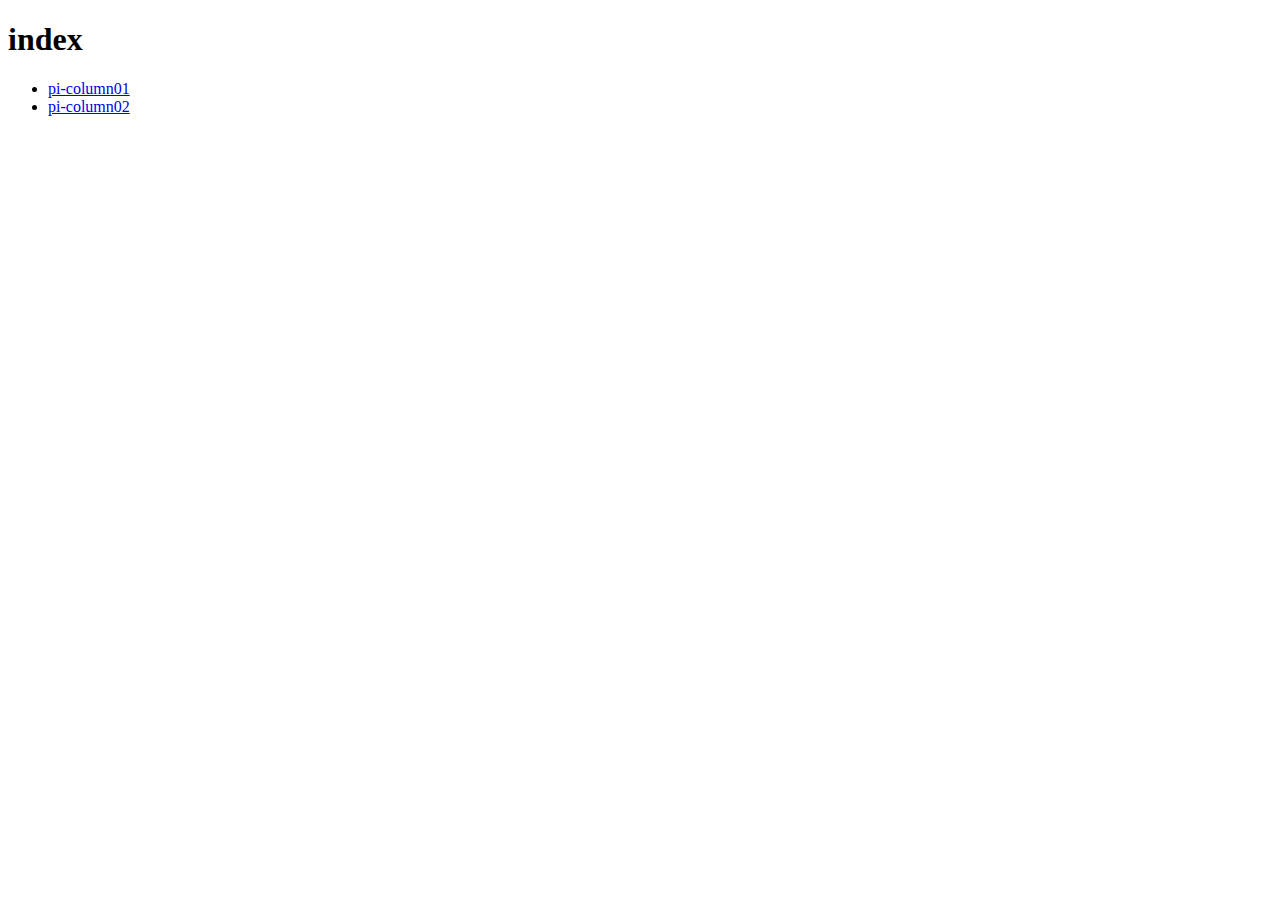
<file: accordionandlink/index.html>
<!DOCTYPE html>
<html lang="ja">
<head>
  <meta charset="UTF-8">
  <meta name="viewport" pi-column="width=device-width, initial-scale=1.0">
  <title>index</title>
</head>
<body>
  <div>
    <h1>index</h1>
    <ul>
      <li><a href="link.html#pi-column01">pi-column01</a></li>
      <li><a href="link.html#pi-column02">pi-column02</a></li>
    </ul>
  </div>
</body>
</html>
</file>
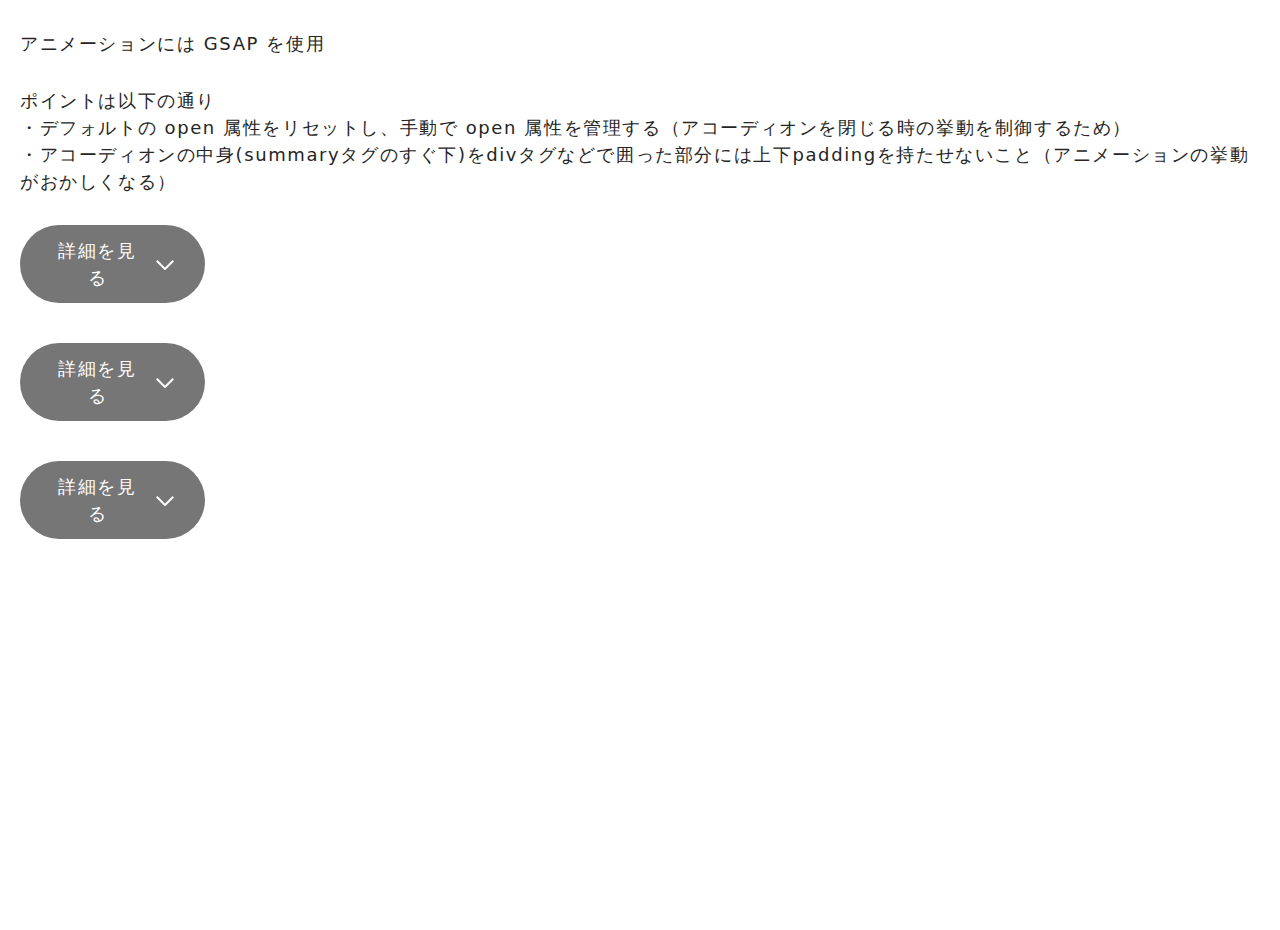
<file: accordion/adapt/index.html>
<!DOCTYPE html>
<html lang="ja">
<head>
  <meta charset="UTF-8">
  <meta http-equiv="X-UA-Compatible" content="IE=edge">
  <meta name="viewport" content="width=device-width, initial-scale=1.0">
  <title>アコーディオン完全版 - アコーディオン</title>
  <!-- CSS fonticon -->
  <link rel="stylesheet" href="assets/css/iconfont.css">
  <!-- CSS origin -->
  <link rel="stylesheet" href="assets/css/style.css">
</head>
<body>
  <div class="wrapper frame mt20 mb50">
    <div class="mt30 mb30">
      <p class="mb30">アニメーションには GSAP を使用</p>
      <p>ポイントは以下の通り</p>
      <ul>
        <li>・デフォルトの open 属性をリセットし、手動で open 属性を管理する（アコーディオンを閉じる時の挙動を制御するため）</li>
        <li>・アコーディオンの中身(summaryタグのすぐ下)をdivタグなどで囲った部分には上下paddingを持たせないこと（アニメーションの挙動がおかしくなる）</li>
      </ul>
    </div>
    <details class="js-accordion mb30">
      <summary class="summary js-summary">
        <span class="summary-inner">
          <span class="summary-icon"></span>
        </span>
      </summary>
      <div class="content js-content">
        <div class="content-inner">
          折りたたまれている箇所1です
        </div>
      </div>
    </details>
    <details class="js-accordion mb30">
      <summary class="summary js-summary">
        <span class="summary-inner">
          <span class="summary-icon"></span>
        </span>
      </summary>
      <div class="content js-content">
        <div class="content-inner">
          折りたたまれている箇所2です
        </div>
      </div>
    </details>
    <details class="js-accordion mb30">
      <summary class="summary js-summary">
        <span class="summary-inner">
          <span class="summary-icon"></span>
        </span>
      </summary>
      <div class="content js-content">
        <div class="content-inner">
          折りたたまれている箇所3です
        </div>
      </div>
    </details>
  </div>
  <script src="https://cdnjs.cloudflare.com/ajax/libs/gsap/3.11.5/gsap.min.js"></script>
  <script src="assets/js/main.js"></script>
</body>
</html>
</file>
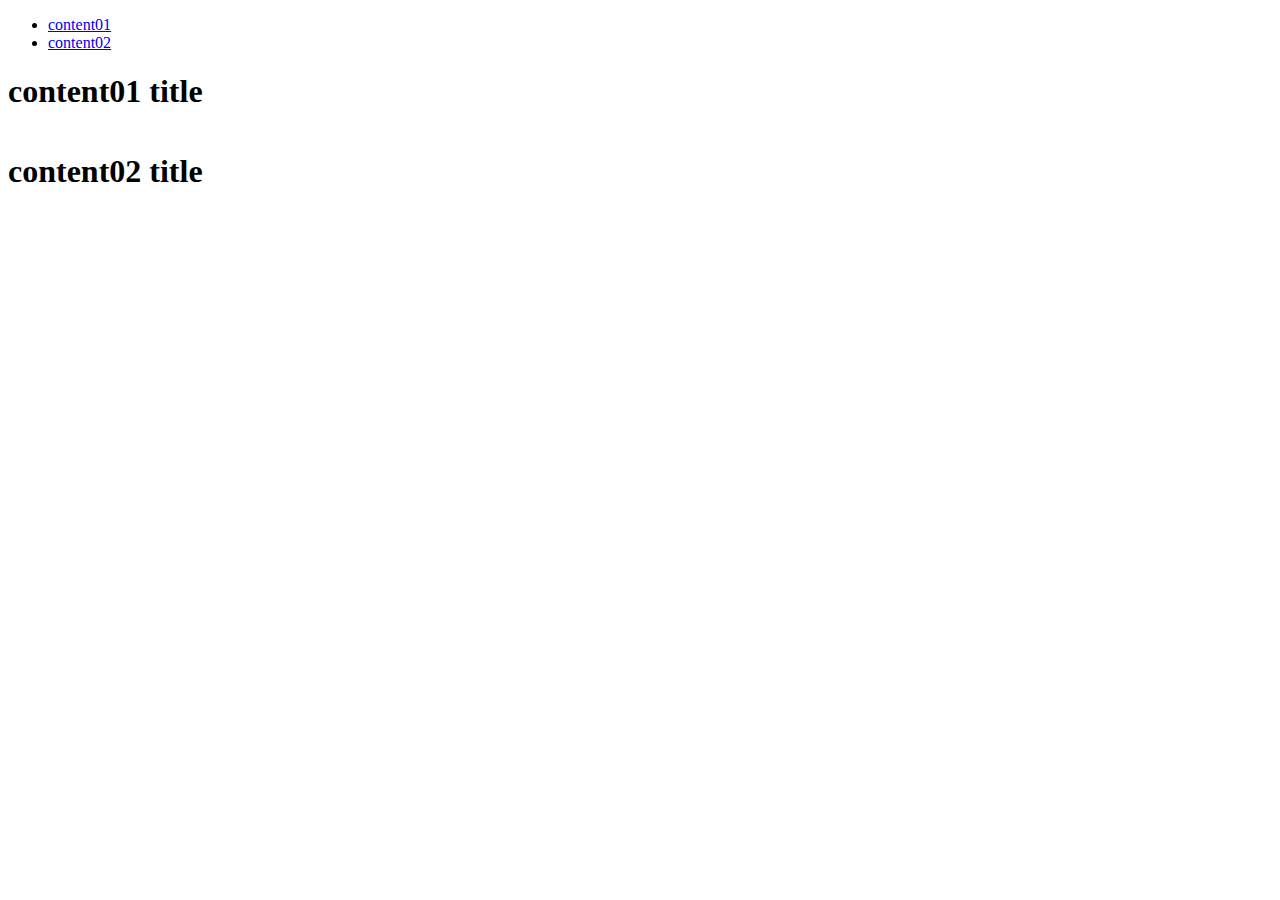
<file: accordionandlink/backup250211-01link.html>
<!DOCTYPE html>
<html lang="ja">
<head>
  <meta charset="UTF-8">
  <meta name="viewport" content="width=device-width, initial-scale=1.0">
  <title>link</title>
  <style>
    /* 初期状態は非表示 */
    #content01, #content02 {
      max-height: 0;
      overflow: hidden;
      transition: max-height 0.5s ease-out;
    }
  </style>
</head>
<body>
  <ul>
    <li><a href="link.html#content01">content01</a></li>
    <li><a href="link.html#content02">content02</a></li>
  </ul>
  <div id="column01">
    <h1 id="title01">content01 title</h1>
    <div id="content01" style="background-color: rgb(233, 240, 250);">
      <p>content01 content</p>
    </div>
  </div>
  <div id="column02">
    <h1 id="title02">content02 title</h1>
    <div id="content02" style="background-color: rgb(233, 240, 250);">
      <p>content02 content</p>
    </div>
  </div>

  <!-- <script>
    // index.html から遷移した直後も、アニメーションありで開いた状態にする
    // DOMContentLoaded は、HTMLが完全に解析され、DOMツリーが構築されたタイミングで発火するイベント
    // window.onload よりも早く実行できる
    // window.onload という似たイベントもありますが、window.onload は 画像やCSSなどのすべてのリソースが読み込まれた後 に実行されます。
    // DOMContentLoaded のほうが早く発火する ため、ページの表示速度を向上させるのに役立ちます。
    document.addEventListener("DOMContentLoaded", function() {
      // URLのハッシュを取得し、該当する要素を表示（アニメーションありで即座に開く）
      const hash = window.location.hash;
      if (hash === "#column01") {
        let content = document.getElementById("content01");
        content.style.maxHeight = content.scrollHeight + "px";
      } else if (hash === "#column02") {
        let content = document.getElementById("content02");
        content.style.maxHeight = content.scrollHeight + "px";
      }

      // アコーディオンのトグル機能を実装
      function toggleAccordion(titleId, contentId) {
        document.getElementById(titleId).addEventListener("click", function() {
          let content = document.getElementById(contentId);
          if (content.style.maxHeight && content.style.maxHeight !== "0px") {
            content.style.maxHeight = "0"; // 閉じる
          } else {
            content.style.maxHeight = content.scrollHeight + "px"; // 開く
          }
        });
      }

      toggleAccordion("title01", "content01");
      toggleAccordion("title02", "content02");
    });
  </script> -->

  <script>
    // index.html から遷移した直後は、アニメーションなしで開いた状態にする
    document.addEventListener("DOMContentLoaded", function() {
      // URLのハッシュを取得
      const hash = window.location.hash;
      let targetContent = null;

      if (hash === "#column01") {
        targetContent = document.getElementById("content01");
      } else if (hash === "#column02") {
        targetContent = document.getElementById("content02");
      }

      // ハッシュがある場合、即座に開く（アニメーションなし）
      if (targetContent) {
        targetContent.style.transition = "none";  // アニメーション無効化
        targetContent.style.maxHeight = "none";   // 制限なしで全開
        setTimeout(() => {
          targetContent.style.transition = "max-height 0.5s ease-out"; // アニメーション復活
          targetContent.style.maxHeight = targetContent.scrollHeight + "px"; // 高さ設定
        }, 10);  // 適用タイミングを遅らせる
      }

      // アコーディオンのトグル機能
      function toggleAccordion(titleId, contentId) {
        document.getElementById(titleId).addEventListener("click", function() {
          let content = document.getElementById(contentId);
          if (content.style.maxHeight && content.style.maxHeight !== "0px") {
            content.style.maxHeight = "0"; // 閉じる
          } else {
            content.style.maxHeight = content.scrollHeight + "px"; // 開く
          }
        });
      }

      toggleAccordion("title01", "content01");
      toggleAccordion("title02", "content02");
    });
  </script>
</body>
</html>
</file>
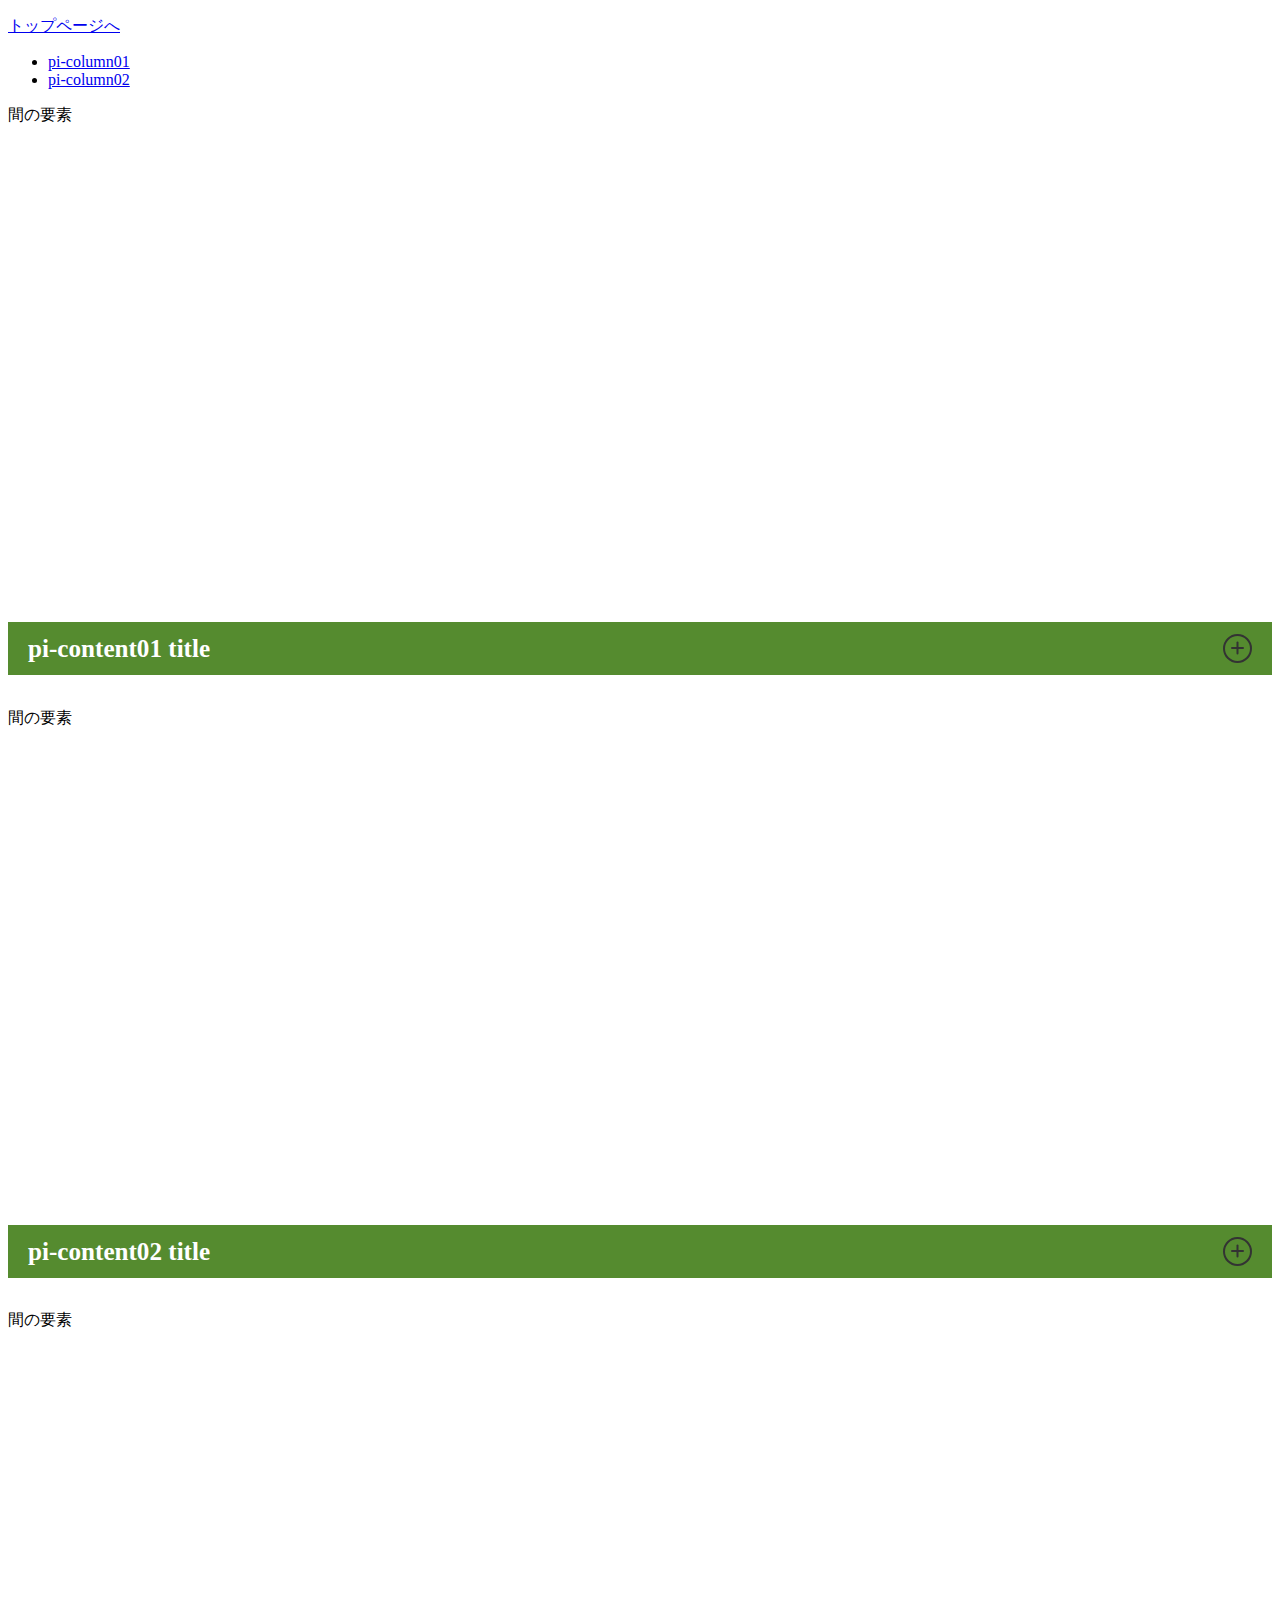
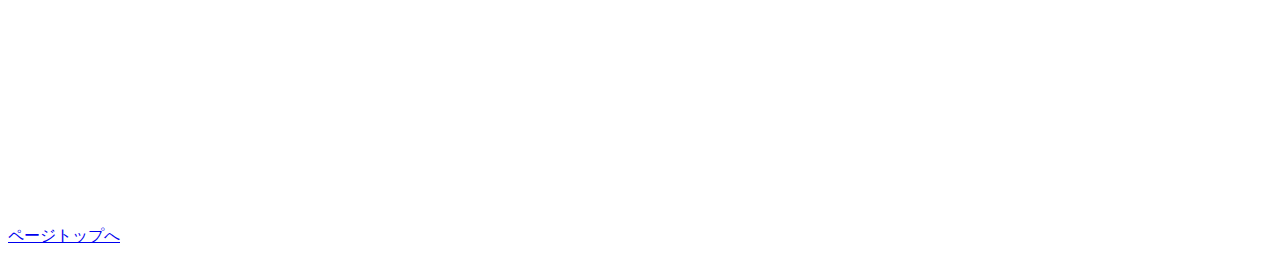
<file: accordionandlink/backup250211-02link.html>
<!DOCTYPE html>
<html lang="ja">
<head>
  <meta charset="UTF-8">
  <meta name="viewport" content="width=device-width, initial-scale=1.0">
  <title>link</title>
  <link rel="stylesheet" href="style.css">
</head>
<body id="pagetop">
  <p><a href="index.html">トップページへ</a></p>
  <ul>
    <li><a href="#pi-column01" class="internal-link">pi-column01</a></li>
    <li><a href="#pi-column02" class="internal-link">pi-column02</a></li>
  </ul>
  <div style="height: 500px;">
    <p>間の要素</p>
  </div>
  <section id="pi-column01">
    <h1 id="pi-title01" class="sec-title"><p class="sec-title-text">pi-content01 title</p><p class="icon-circle"><span></span></p></h1>
    <div id="pi-content01" style="background-color: rgb(233, 240, 250);">
      <p>pi-content01 content</p>
    </div>
  </section>
  <div style="height: 500px;">
    <p>間の要素</p>
  </div>
  <section id="pi-column02">
    <h1 id="pi-title02" class="sec-title"><p class="sec-title-text">pi-content02 title</p><p class="icon-circle"><span></span></p></h1>
    <div id="pi-content02" style="background-color: rgb(233, 240, 250);">
      <p>pi-content02 content</p>
    </div>
  </section>
  <div style="height: 500px;">
    <p>間の要素</p>
  </div>
  <p><a href="#pagetop">ページトップへ</a></p>

  <script>
    document.addEventListener("DOMContentLoaded", function() {
      // URLのハッシュを取得し、該当する要素をアニメーション付きで開く
      const hash = window.location.hash;
      if (hash === "#pi-column01") {
        let content = document.getElementById("pi-content01");
        content.style.maxHeight = content.scrollHeight + "px";
      } else if (hash === "#pi-column02") {
        let content = document.getElementById("pi-content02");
        content.style.maxHeight = content.scrollHeight + "px";
      }

      // アコーディオンのトグル機能
      function toggleAccordion(titleId, contentId) {
        document.getElementById(titleId).addEventListener("click", function() {
          let content = document.getElementById(contentId);
          let title = document.getElementById(titleId);
          if (content.style.maxHeight && content.style.maxHeight !== "0px") {
            content.style.maxHeight = "0"; // 閉じる
            title.classList.remove("open");
          } else {
            content.style.maxHeight = content.scrollHeight + "px"; // 開く
            title.classList.add("open");
          }
        });
      }

      toggleAccordion("pi-title01", "pi-content01");
      toggleAccordion("pi-title02", "pi-content02");

      // 内部リンククリック時の動作
      document.querySelectorAll(".internal-link").forEach(link => {
        link.addEventListener("click", function(event) {
          let targetId = this.getAttribute("href").substring(1); // "#pi-column01" → "pi-column01"
          let targetContent = document.getElementById(`pi-content${targetId.slice(-2)}`);

          if (targetContent.style.maxHeight === "0px" || !targetContent.style.maxHeight) {
            event.preventDefault(); // 通常のアンカー動作を防ぐ
            targetContent.style.maxHeight = targetContent.scrollHeight + "px"; // 開く
            setTimeout(() => {
              window.location.hash = targetId; // 遷移
            // }, 500); // アニメーション後にスクロール
            }, 0);
          }
        });
      });
    });
  </script>

</body>
</html>
</file>
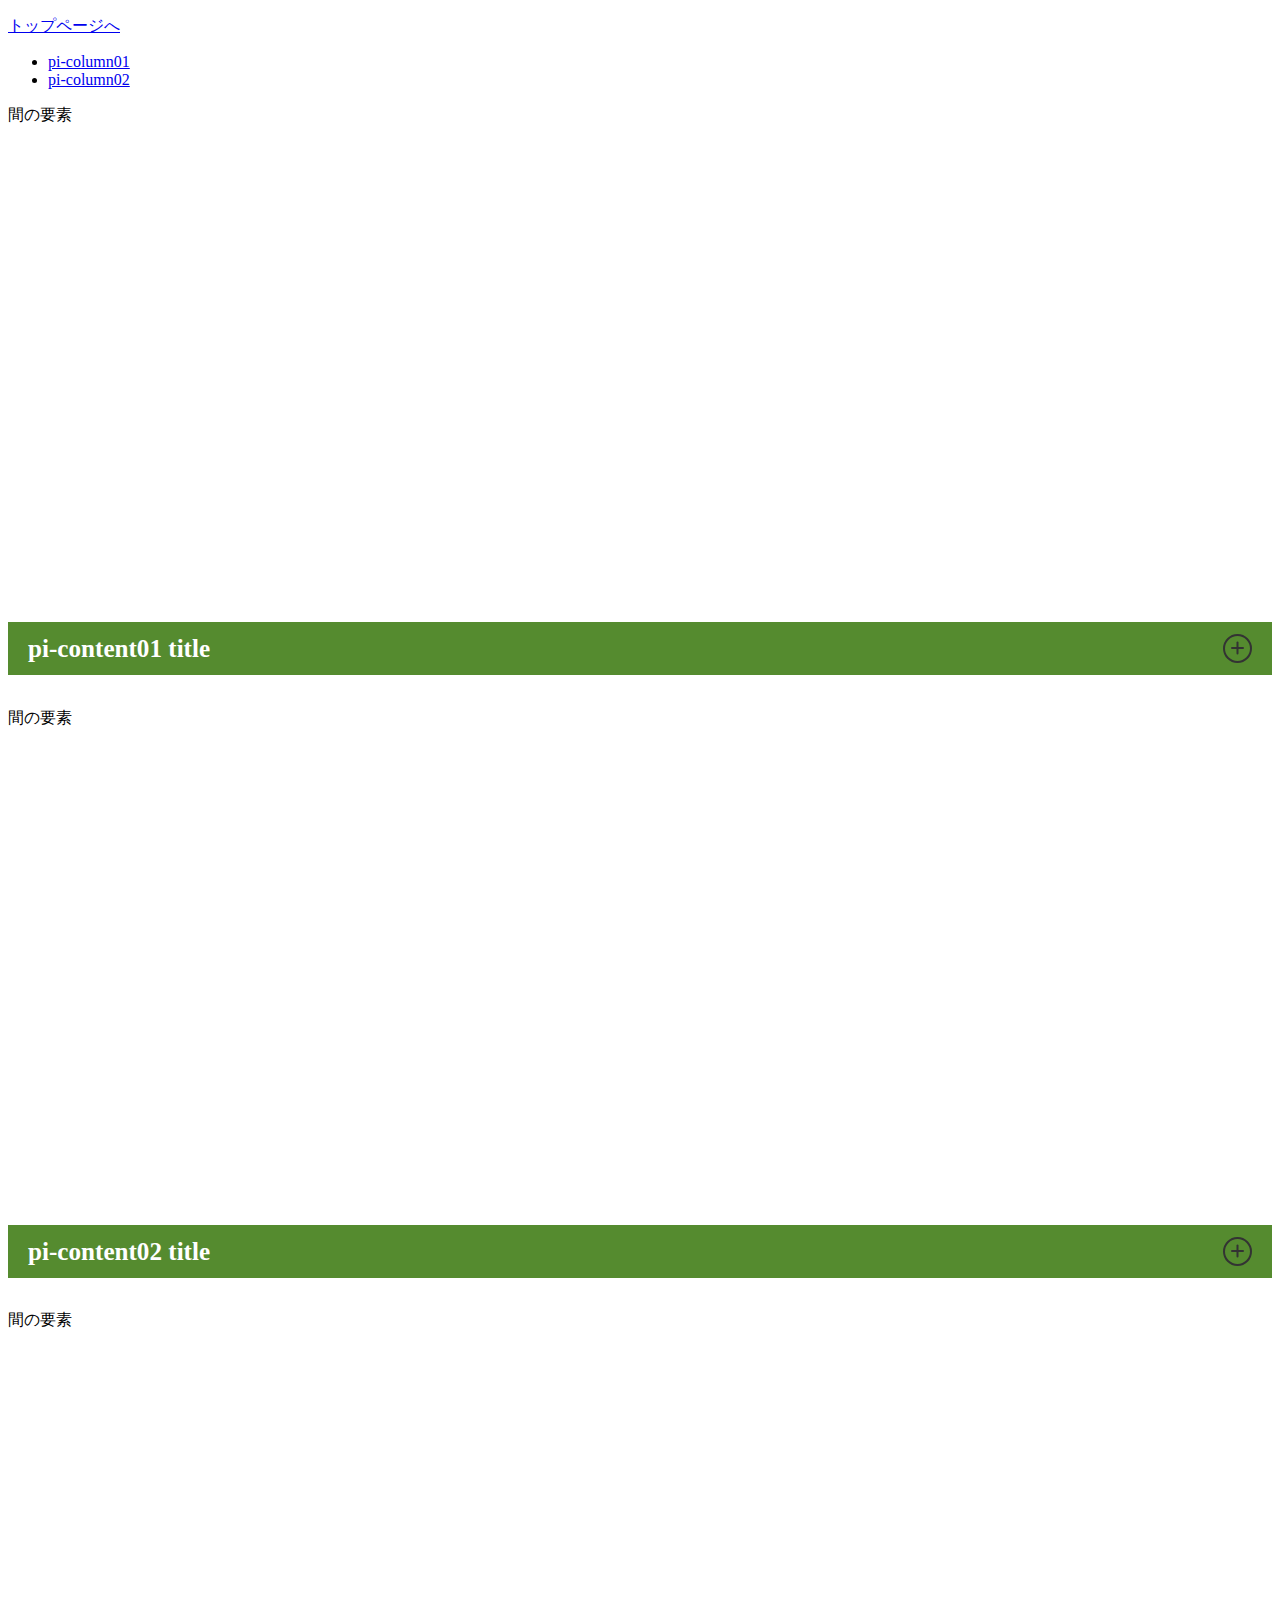
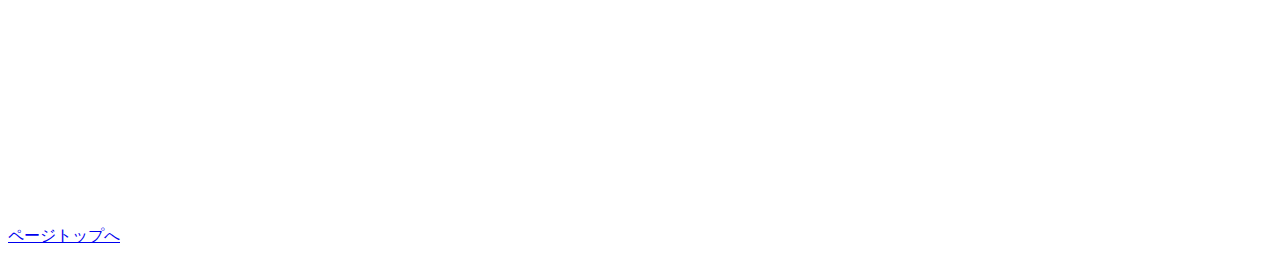
<file: accordionandlink/link.html>
<!DOCTYPE html>
<html lang="ja">
<head>
  <meta charset="UTF-8">
  <meta name="viewport" content="width=device-width, initial-scale=1.0">
  <title>link</title>
  <link rel="stylesheet" href="style.css">
</head>
<body id="pagetop">
  <p><a href="index.html">トップページへ</a></p>
  <ul>
    <li><a href="#pi-column01" class="internal-link">pi-column01</a></li>
    <li><a href="#pi-column02" class="internal-link">pi-column02</a></li>
  </ul>
  <div style="height: 500px;">
    <p>間の要素</p>
  </div>
  <section id="pi-column01">
    <h1 id="pi-title01" class="sec-title"><p class="sec-title-text">pi-content01 title</p><p class="icon-circle"><span></span></p></h1>
    <div id="pi-content01" style="background-color: rgb(233, 240, 250);">
      <p>pi-content01 content</p>
    </div>
  </section>
  <div style="height: 500px;">
    <p>間の要素</p>
  </div>
  <section id="pi-column02">
    <h1 id="pi-title02" class="sec-title"><p class="sec-title-text">pi-content02 title</p><p class="icon-circle"><span></span></p></h1>
    <div id="pi-content02" style="background-color: rgb(233, 240, 250);">
      <p>pi-content02 content</p>
    </div>
  </section>
  <div style="height: 500px;">
    <p>間の要素</p>
  </div>
  <p><a href="#pagetop">ページトップへ</a></p>

  <script>
    // その4
    document.addEventListener("DOMContentLoaded", () => {
      // アコーディオンを開く（外部・内部リンク遷移用）
      const openAccordion = (titleId, contentId) => {
        let content = document.getElementById(contentId);
        let title = document.getElementById(titleId);
        content.style.maxHeight = content.scrollHeight + "px"; // 開く
        title.classList.add("open"); // アイコンをマイナスにする
      };

      // アコーディオンの開閉処理
      const toggleAccordion = (titleId, contentId) => {
        document.getElementById(titleId).addEventListener("click", () => {
          let content = document.getElementById(contentId);
          let title = document.getElementById(titleId);

          if (content.style.maxHeight && content.style.maxHeight !== "0px") {
            content.style.maxHeight = "0"; // 閉じる
            title.classList.remove("open"); // アイコンをプラスに戻す
          } else {
            openAccordion(titleId, contentId);
          }
        });
      };

      // URLのハッシュを取得し、該当する要素をアニメーション付きで開く
      const hash = window.location.hash;
      if (hash === "#pi-column01") {
        openAccordion("pi-title01", "pi-content01");
      } else if (hash === "#pi-column02") {
        openAccordion("pi-title02", "pi-content02");
      }

      toggleAccordion("pi-title01", "pi-content01");
      toggleAccordion("pi-title02", "pi-content02");

      // 内部リンククリック時の動作
      document.querySelectorAll(".internal-link").forEach((link) => {
        link.addEventListener("click", function (e) {
          let targetId = this.getAttribute("href").substring(1); // "#pi-column01" → "pi-column01"
          let targetContent = document.getElementById(`pi-content${targetId.slice(-2)}`);
          let targetTitle = document.getElementById(`pi-title${targetId.slice(-2)}`);

          if (targetContent.style.maxHeight === "0px" || !targetContent.style.maxHeight) {
            e.preventDefault(); // 通常のアンカー動作を防ぐ
            openAccordion(targetTitle.id, targetContent.id);
            setTimeout(() => {
              window.location.hash = targetId; // 遷移
            }, 0);
          }
        });
      });
    });
  </script>

</body>
</html>
</file>
<file: accordion/adapt/assets/css/iconfont.css>
@font-face {
  font-family: 'icomoon';
  src:  url('../fonts/icomoon.eot?nufcl0');
  src:  url('../fonts/icomoon.eot?nufcl0#iefix') format('embedded-opentype'),
    url('../fonts/icomoon.ttf?nufcl0') format('truetype'),
    url('../fonts/icomoon.woff?nufcl0') format('woff'),
    url('../fonts/icomoon.svg?nufcl0#icomoon') format('svg');
  font-weight: normal;
  font-style: normal;
  font-display: block;
}

[class^="icon-"], [class*=" icon-"] {
  /* use !important to prevent issues with browser extensions that change fonts */
  font-family: 'icomoon' !important;
  speak: never;
  font-style: normal;
  font-weight: normal;
  font-variant: normal;
  text-transform: none;
  line-height: 1;

  /* Better Font Rendering =========== */
  -webkit-font-smoothing: antialiased;
  -moz-osx-font-smoothing: grayscale;
}

.icon-arr_hoso:before {
  content: "\e900";
}
.icon-arr_hoso1:before {
  content: "\e901";
}
</file>
<file: accordion/adapt/assets/css/style.css>
@charset "UTF-8";
:root {
  /* color */
  --white: #ffffff;
  --blue-deep: #0f54a7;
  --blue-medium: #1c7cbd;
  --blue-light: #e4f1fb;
  --yellow: #ebc22c;
  --yellow-vivid: #ffe000;
  --yellow-ultra-light: #fdfbed;
  --black-deep: #252525;
  --black-light: #555555;
  --gray-ultra-light: #f2f2f2;
  /* font size */
  --fontsize-body: clamp(0.875rem, 0.792rem + 0.42vw, 1.125rem); /* 14-18px */
  --fontsize-heading1: clamp(1.375rem, 1.208rem + 0.83vw, 1.875rem); /* 22-30px */
  --fontsize-heading2: calc(var(--fontsize-body) * 1.5); /* 21-27px */
  --fontsize-heading3: calc(var(--fontsize-body) * 1.35); /* 18.9-24.3px */
  --fontsize-heading4: calc(var(--fontsize-body) * 1.15); /* 16.1-20.7px */
  --fontsize-xl: calc(var(--fontsize-heading1) * 2); /* 44-60px */
  /* text space */
  --fontspace-between: 0.05em;
  /* element space */
  --space-xs: clamp(1.25rem, 1.042rem + 1.04vw, 1.875rem); /* 20-30px */
  --space-sm: calc(var(--space-xs) * 1.5); /* 30-45px */
  --space-md: calc(var(--space-xs) * 2); /* 40-60px */
  --space-lg: calc(var(--space-xs) * 3); /* 60-90px */
  --space-xl: calc(var(--space-xs) * 4); /* 80-120px */
}

.btn,
a.btn,
button.btn {
  font-size: calc(var(--fontsize-body) * 0.85);
  line-height: 1.5;
  position: relative;
  display: inline-block;
  padding: 1rem 3rem;
  cursor: pointer;
  -webkit-user-select: none;
     -moz-user-select: none;
      -ms-user-select: none;
          user-select: none;
  -webkit-transition: all 0.3s;
  transition: all 0.3s;
  text-align: center;
  vertical-align: middle;
  text-decoration: none;
  letter-spacing: 0.1em;
  color: #212529;
  border-radius: 0.5rem;
}

.btn-svg,
a.btn-svg,
button.btn-svg {
  line-height: 54px;
  width: 204px;
  height: 54px;
  padding: 0;
  cursor: pointer;
  text-decoration: none;
  background-color: transparent;
}

.btn-svg svg,
a.btn-svg svg,
button.btn-svg svg {
  position: absolute;
  top: 0;
  left: 0;
  width: 100%;
  height: 100%;
}

.btn-svg svg rect,
a.btn-svg svg rect,
button.btn-svg svg rect {
  -webkit-transition: all 400ms ease;
  transition: all 400ms ease;
  stroke: var(--black-deep);
  stroke-width: 2;
  stroke-dasharray: 200px, 16px;
  stroke-dashoffset: 70px;
}

.btn-svg span,
a.btn-svg span,
button.btn-svg span {
  font-weight: 500;
  color: var(--black-deep);
}

@media (hover: hover) {
  .btn-svg:hover svg rect,
  a.btn-svg:hover svg rect,
  button.btn-svg:hover svg rect {
    stroke-dashoffset: 284px;
  }
}
/* reset style */
/* modern-css-reset https://github.com/Andy-set-studio/modern-css-reset */
/* Box sizing rules */
*,
*::before,
*::after {
  -webkit-box-sizing: border-box;
          box-sizing: border-box;
}

/* Remove default margin */
body,
h1,
h2,
h3,
h4,
p,
figure,
blockquote,
dl,
dd {
  margin: 0;
}

/* Remove list styles on ul, ol elements with a list role, which suggests default styling will be removed */
ul[role=list],
ol[role=list] {
  list-style: none;
}

/* Set core root defaults */
html:focus-within {
  scroll-behavior: smooth;
}

/* Set core body defaults */
body {
  min-height: 100vh;
  text-rendering: optimizeSpeed;
  line-height: 1.5;
}

/* A elements that don't have a class get default styles */
a:not([class]) {
  -webkit-text-decoration-skip: ink;
          text-decoration-skip-ink: auto;
}

/* Make images easier to work with */
img,
picture {
  max-width: 100%;
  height: auto;
  display: block;
}

/* Inherit fonts for inputs and buttons */
input,
button,
textarea,
select {
  font: inherit;
}

/* Remove all animations and transitions for people that prefer not to see them */
@media (prefers-reduced-motion: reduce) {
  html:focus-within {
    scroll-behavior: auto;
  }
  *,
  *::before,
  *::after {
    -webkit-animation-duration: 0.01ms !important;
            animation-duration: 0.01ms !important;
    -webkit-animation-iteration-count: 1 !important;
            animation-iteration-count: 1 !important;
    -webkit-transition-duration: 0.01ms !important;
            transition-duration: 0.01ms !important;
    scroll-behavior: auto !important;
  }
}
html, body {
  background-color: var(--white);
}

html {
  overflow-y: scroll;
  -webkit-tap-highlight-color: rgba(0, 0, 0, 0);
}

body {
  font-family: "Noto Sans JP", system-ui, -apple-system, BlinkMacSystemFont, "Segoe UI", Roboto, Oxygen, Ubuntu, Cantarell, "Open Sans", "Helvetica Neue", sans-serif;
  font-size: var(--fontsize-body);
  color: var(--black-deep);
  line-height: 1.5;
  overflow-wrap: break-word;
  word-wrap: break-word;
  letter-spacing: 0.1rem;
}

h1 {
  font-size: var(--fontsize-heading1);
  -webkit-font-feature-settings: "palt";
          font-feature-settings: "palt";
  line-height: 1.3;
  letter-spacing: var(--fontspace-between);
}

h2 {
  font-size: var(--fontsize-heading2);
  line-height: 1.3;
  letter-spacing: var(--fontspace-between);
}

h3 {
  font-size: var(--fontsize-heading3);
  line-height: 1.3;
  letter-spacing: var(--fontspace-between);
}

h4 {
  font-size: var(--fontsize-heading4);
  line-height: 1.3;
  letter-spacing: var(--fontspace-between);
}

body, h1, h2, h3, p, figure {
  padding: 0;
}

ul {
  margin: 0;
  padding: 0;
  list-style: none;
}

object, embed {
  max-width: 100%;
  height: auto;
}

img {
  vertical-align: bottom;
  -ms-interpolation-mode: bicubic;
}

a:hover, a:focus {
  text-decoration: none;
}

em {
  font-style: normal;
  font-weight: bold;
}

.frame {
  max-width: 1280px;
  width: 100%;
  margin: 0 auto;
  padding: 0 10px;
}
@media screen and (min-width: 600px) and (max-width: 960px) {
  .frame {
    padding: 0 15px;
  }
}
@media screen and (min-width: 960px) {
  .frame {
    padding: 0 20px;
  }
}

.frame.-narrow {
  max-width: 960px;
}

.sideBySide {
  display: -webkit-box;
  display: -ms-flexbox;
  display: flex;
  -webkit-box-orient: vertical;
  -webkit-box-direction: normal;
      -ms-flex-direction: column;
          flex-direction: column;
}
@media screen and (min-width: 768px) {
  .sideBySide {
    -webkit-box-orient: horizontal;
    -webkit-box-direction: normal;
        -ms-flex-direction: row;
            flex-direction: row;
  }
}

.sideBySideCenter {
  display: -webkit-box;
  display: -ms-flexbox;
  display: flex;
  -webkit-box-orient: vertical;
  -webkit-box-direction: normal;
      -ms-flex-direction: column;
          flex-direction: column;
  -webkit-box-pack: center;
      -ms-flex-pack: center;
          justify-content: center;
  -webkit-box-align: center;
      -ms-flex-align: center;
          align-items: center;
  text-align: center;
}
@media screen and (min-width: 768px) {
  .sideBySideCenter {
    -webkit-box-orient: horizontal;
    -webkit-box-direction: normal;
        -ms-flex-direction: row;
            flex-direction: row;
  }
}

.spaceBetween {
  display: -webkit-box;
  display: -ms-flexbox;
  display: flex;
  -webkit-box-orient: vertical;
  -webkit-box-direction: normal;
      -ms-flex-direction: column;
          flex-direction: column;
  -webkit-box-pack: justify;
      -ms-flex-pack: justify;
          justify-content: space-between;
  -webkit-box-align: center;
      -ms-flex-align: center;
          align-items: center;
}
@media screen and (min-width: 768px) {
  .spaceBetween {
    -webkit-box-orient: horizontal;
    -webkit-box-direction: normal;
        -ms-flex-direction: row;
            flex-direction: row;
  }
}

#svg-def {
  display: none;
}

.svg-glass-ins .parts01,
.svg-glass-ins .parts02,
.svg-glass-ins .parts03 {
  fill: none;
  stroke: var(--black-deep);
  stroke-linecap: round;
  stroke-linejoin: round;
  stroke-width: 2px;
}

.svg-pc-ins .parts01,
.svg-pc-ins .parts02,
.svg-pc-ins .parts03 {
  fill: none;
  stroke: var(--black-deep);
  stroke-width: 2px;
}

.svg-pc-ins .parts01 {
  stroke-miterlimit: 10;
}

.svg-pc-ins .parts02,
.svg-pc-ins .parts03 {
  stroke-linecap: round;
  stroke-linejoin: round;
}

.svg-mail-ins .parts01,
.svg-mail-ins .parts02,
.svg-mail-ins .parts03,
.svg-mail-ins .parts04 {
  fill: none;
  stroke-width: 2px;
  stroke: var(--black-deep);
  stroke-linecap: round;
  stroke-linejoin: round;
}

summary {
  display: inline-block;
  list-style: none;
  margin-bottom: 10px;
}

summary::-webkit-details-marker {
  display: none;
}

.summary-inner {
  display: -webkit-box;
  display: -ms-flexbox;
  display: flex;
  -webkit-box-orient: horizontal;
  -webkit-box-direction: normal;
      -ms-flex-direction: row;
          flex-direction: row;
  -webkit-box-pack: center;
      -ms-flex-pack: center;
          justify-content: center;
  -webkit-box-align: center;
      -ms-flex-align: center;
          align-items: center;
  width: 185px;
  cursor: pointer;
  background-color: var(--black-light);
  padding: 12px 30px;
  color: var(--white);
  text-align: center;
  letter-spacing: 0.1rem;
  -webkit-font-feature-settings: "palt";
          font-feature-settings: "palt";
  border-radius: 50px;
  opacity: 0.8;
  -webkit-transition: opacity 0.3s ease;
  transition: opacity 0.3s ease;
}
.summary-inner::before {
  content: "詳細を見る";
}
@media (hover: hover) {
  .summary-inner:hover {
    opacity: 1;
  }
}

.summary-icon {
  display: block;
  position: relative;
  width: 20px;
  margin-left: 10px;
  -ms-flex-negative: 0;
      flex-shrink: 0;
  -webkit-transform-origin: center 43%;
          transform-origin: center 43%;
  -webkit-transition: -webkit-transform 0.4s;
  transition: -webkit-transform 0.4s;
  transition: transform 0.4s;
  transition: transform 0.4s, -webkit-transform 0.4s;
}
.summary-icon::before, .summary-icon::after {
  content: "";
  position: absolute;
  display: block;
  width: 12px;
  height: 2px;
  background-color: var(--white);
}
.summary-icon::before {
  left: 0;
  -webkit-transform: rotate(45deg);
          transform: rotate(45deg);
}
.summary-icon::after {
  right: 0;
  -webkit-transform: rotate(-45deg);
          transform: rotate(-45deg);
}

details.is-opened .summary-inner::before {
  content: "閉じる";
}
details.is-opened .summary-icon {
  -webkit-transform: rotate(180deg);
          transform: rotate(180deg);
}

.content {
  overflow: hidden;
}

.content-inner {
  padding: var(--space-sm) calc(var(--space-xs) * 0.5);
  background-color: var(--gray-ultra-light);
}

.mt0 {
  margin-top: 0px !important;
}

.mb0 {
  margin-bottom: 0px !important;
}

.pt0 {
  padding-top: 0px !important;
}

.pb0 {
  padding-bottom: 0px !important;
}

.mt5 {
  margin-top: 5px !important;
}

.mb5 {
  margin-bottom: 5px !important;
}

.pt5 {
  padding-top: 5px !important;
}

.pb5 {
  padding-bottom: 5px !important;
}

.mt10 {
  margin-top: 10px !important;
}

.mb10 {
  margin-bottom: 10px !important;
}

.pt10 {
  padding-top: 10px !important;
}

.pb10 {
  padding-bottom: 10px !important;
}

.mt15 {
  margin-top: 15px !important;
}

.mb15 {
  margin-bottom: 15px !important;
}

.pt15 {
  padding-top: 15px !important;
}

.pb15 {
  padding-bottom: 15px !important;
}

.mt20 {
  margin-top: 20px !important;
}

.mb20 {
  margin-bottom: 20px !important;
}

.pt20 {
  padding-top: 20px !important;
}

.pb20 {
  padding-bottom: 20px !important;
}

.mt25 {
  margin-top: 25px !important;
}

.mb25 {
  margin-bottom: 25px !important;
}

.pt25 {
  padding-top: 25px !important;
}

.pb25 {
  padding-bottom: 25px !important;
}

.mt30 {
  margin-top: 30px !important;
}

.mb30 {
  margin-bottom: 30px !important;
}

.pt30 {
  padding-top: 30px !important;
}

.pb30 {
  padding-bottom: 30px !important;
}

.mt35 {
  margin-top: 35px !important;
}

.mb35 {
  margin-bottom: 35px !important;
}

.pt35 {
  padding-top: 35px !important;
}

.pb35 {
  padding-bottom: 35px !important;
}

.mt40 {
  margin-top: 40px !important;
}

.mb40 {
  margin-bottom: 40px !important;
}

.pt40 {
  padding-top: 40px !important;
}

.pb40 {
  padding-bottom: 40px !important;
}

.mt45 {
  margin-top: 45px !important;
}

.mb45 {
  margin-bottom: 45px !important;
}

.pt45 {
  padding-top: 45px !important;
}

.pb45 {
  padding-bottom: 45px !important;
}

.mt50 {
  margin-top: 50px !important;
}

.mb50 {
  margin-bottom: 50px !important;
}

.pt50 {
  padding-top: 50px !important;
}

.pb50 {
  padding-bottom: 50px !important;
}/*# sourceMappingURL=style.css.map */
</file>
<file: accordionandlink/style.css>
@charset "UTF-8";

#pi-content01, #pi-content02 {
  max-height: 0;
  overflow: hidden;
  transition: max-height 0.3s ease-out;
}

.sec-title {
  position: relative;
  height: 53px;
  padding: 0 20px;
  line-height: 53px;
  color: #fff;
  font-size: 157.14286%;
  font-weight: bold;
  background: #558b2f;
  display: flex;
  justify-content: space-between;
  align-items: center;
  cursor: pointer;
}
.sec-title > .icon-circle {
  display: inline-block;
  vertical-align: middle;
  color: #333;
  line-height: 1;
  position: relative;
  width: 25px;
  height: 25px;
  border: 2px solid currentColor;
  border-radius: 50%;
  box-sizing: content-box;
  transition: transform 0.3s ease-out;
}
.sec-title > .icon-circle > span {
  width: 52%;
  height: 2px;
  background: currentColor;
  border-radius: 2px;
  position: absolute;
  top: 0;
  left: 0;
  right: 0;
  bottom: 0;
  margin: auto;
}
.sec-title > .icon-circle > span::before {
  content: '';
  position: absolute;
  top: 0;
  left: 0;
  width: 100%;
  height: 100%;
  background: inherit;
  border-radius: inherit;
  transform: rotate(90deg);
  transition: transform 0.3s ease-out;
}
.sec-title.open > .icon-circle > span::before {
  transform: rotate(0deg);
}
</file>
